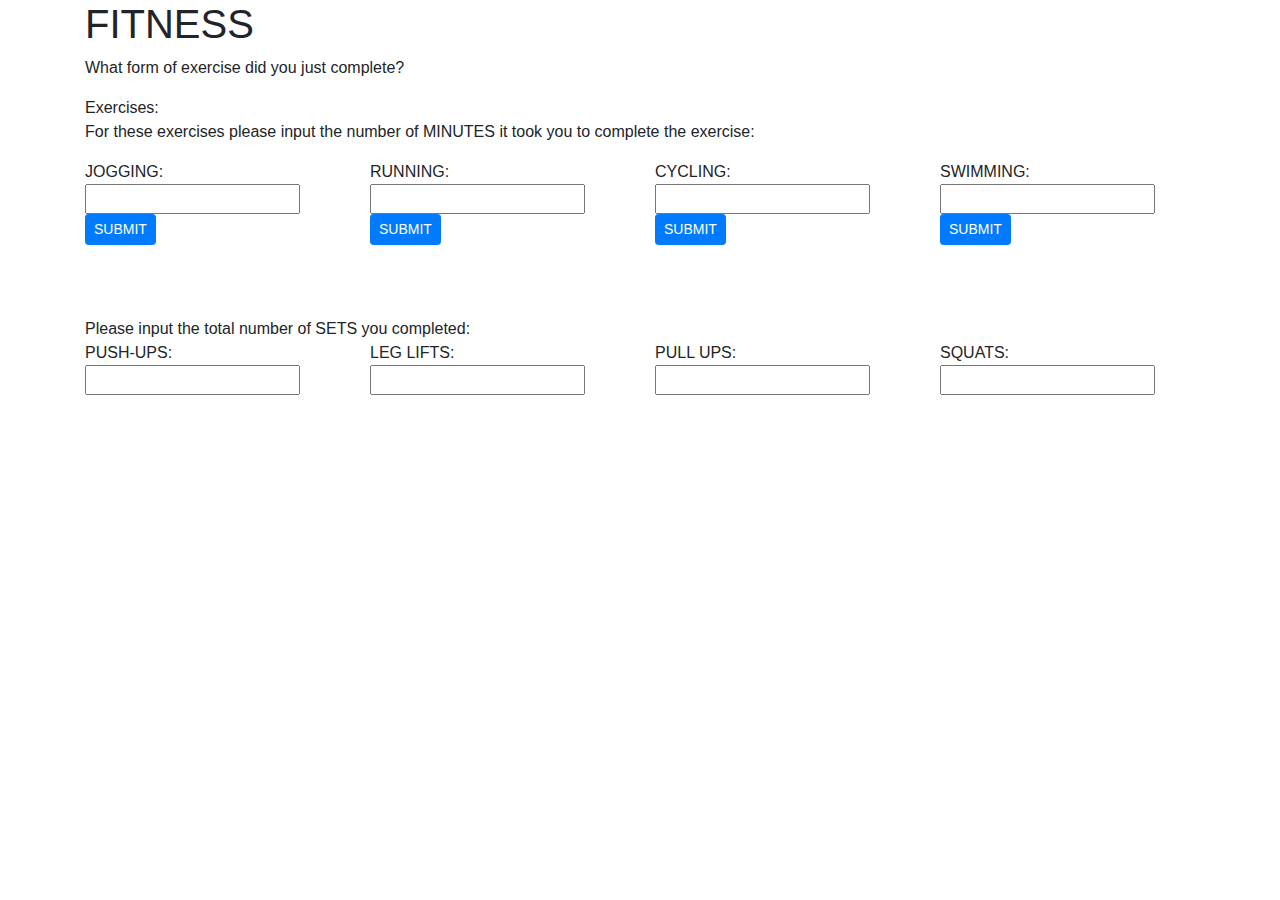
<file: fitness.html>
<!DOCTYPE html>

<html>
<head>
	<title> rootsup </title>
	<link rel = "stylesheet" href="https://maxcdn.bootstrapcdn.com/	bootstrap/4.3.1/css/bootstrap.min.css">
</head>



<body>
<div class = "container">
	<h1> FITNESS </font> </h1>
	<p> What form of exercise did you just complete? </p>

	<p> 
	Exercises: <br>
	For these exercises please input the number of MINUTES it took you
	to complete the exercise:<br>


	<div class = "row">

	<div class = "col">
	JOGGING: <br>
	<input type = "text" name = "jog">
	<button type = "button" class = "btn btn-primary btn-sm">SUBMIT</	button>
	<br>
	</div>

	<div class = "col">
	RUNNING: <br>
	<input type = "text" name = "run">
	<button type = "button" class = "btn btn-primary btn-sm">SUBMIT</	button>
	<br>
	</div>

	<div class = "col">
	CYCLING: <br>
	<input type = "text" name = "cycle">
	<button type = "button" class = "btn btn-primary btn-sm">SUBMIT</	button>
	<br>
	</div>
	
	<div class = "col">
	SWIMMING:
	<input type = "text" name = "swim"><br>
	<button type = "button" class = "btn btn-primary btn-sm">SUBMIT</	button>
	<br>
	</div>

	</div>


	<br> <br> <br>     

	Please input the total number of SETS you completed: <br>
	<div class = "row">
	<div class = "col">
	PUSH-UPS: <br>
	<input type = "text" name = "pushup"><br>
	</div>
	<div class = "col">
	LEG LIFTS: <br>
	<input type = "text" name = "run"><br>
	</div>
	<div class = "col">
	PULL UPS: <br>
	<input type = "text" name = "pullup"><br>
	</div>
	<div class = "col">
	SQUATS: <br>
	<input type = "text" name = "squats"><br>
	</div>

	</div>
	</p>
	
	




</body>
</html>
</file>
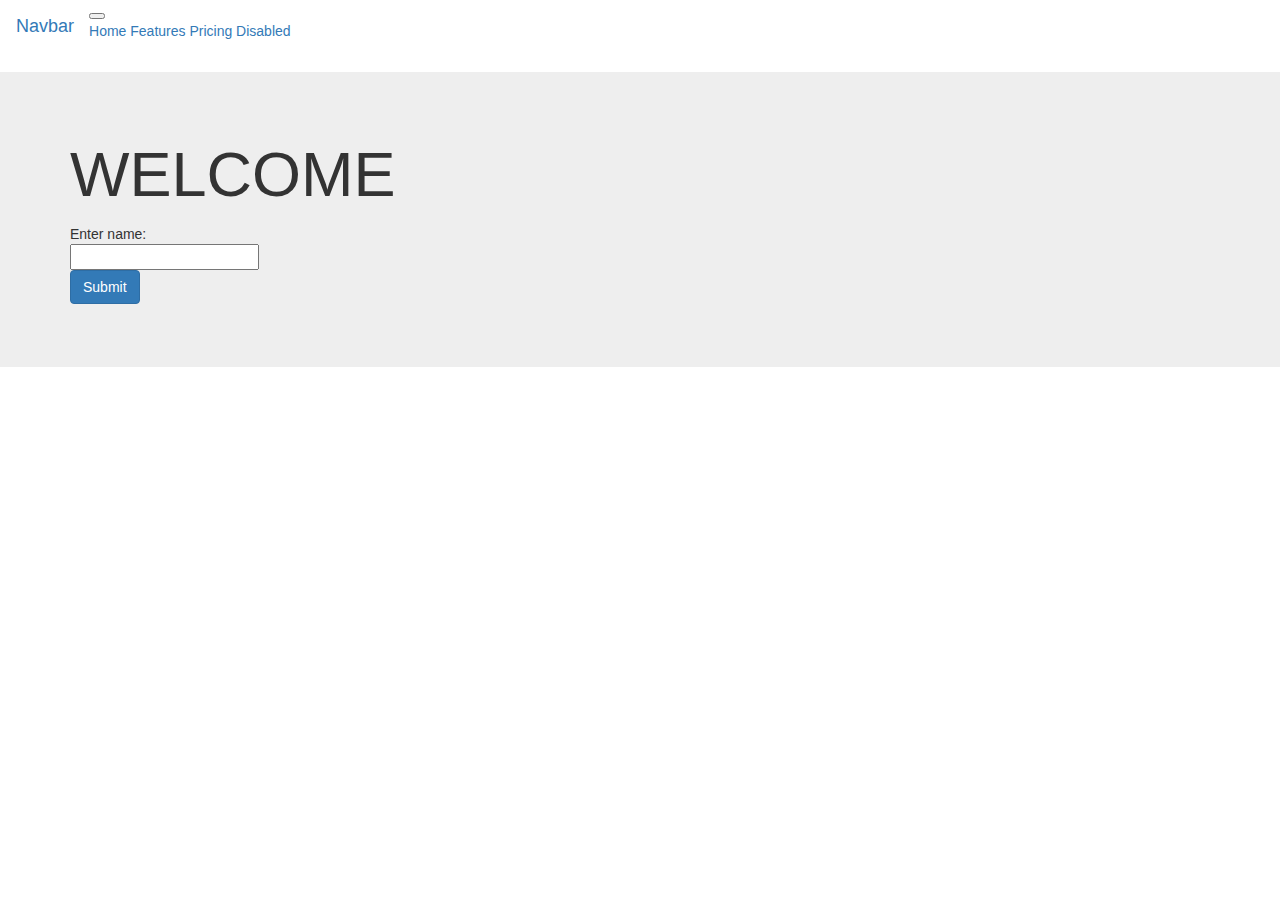
<file: templates/welcomepage.html>
<!DOCTYPE html>
<html>
<head>
  <title>RootsUp</title>
  <link rel="stylesheet" href="https://maxcdn.bootstrapcdn.com/bootstrap/3.3.7/css/bootstrap.min.css">
</head>
<body>

<nav class="navbar navbar-expand-lg navbar-light bg-light">
  <a class="navbar-brand" href="#">Navbar</a>
  <button class="navbar-toggler" type="button" data-toggle="collapse" data-target="#navbarNavAltMarkup" aria-controls="navbarNavAltMarkup" aria-expanded="false" aria-label="Toggle navigation">
    <span class="navbar-toggler-icon"></span>
  </button>
  <div class="collapse navbar-collapse" id="navbarNavAltMarkup">
    <div class="navbar-nav">
      <a class="nav-item nav-link active" href="#">Home <span class="sr-only">(current)</span></a>
      <a class="nav-item nav-link" href="#">Features</a>
      <a class="nav-item nav-link" href="#">Pricing</a>
      <a class="nav-item nav-link disabled" href="#" tabindex="-1" aria-disabled="true">Disabled</a>
    </div>
  </div>
</nav>

<div class="jumbotron vertical-center">
  <div class="container">
    <h1 class="display-4">WELCOME</h1>
    <p class="lead">
	<form>
	Enter name:<br>
	<input type="text" name="entername"><br>
	<input class="btn btn-primary" type="submit" value="Submit">
        </form>
    </p>
  </div>
</div>

</body>
</html>
</file>
